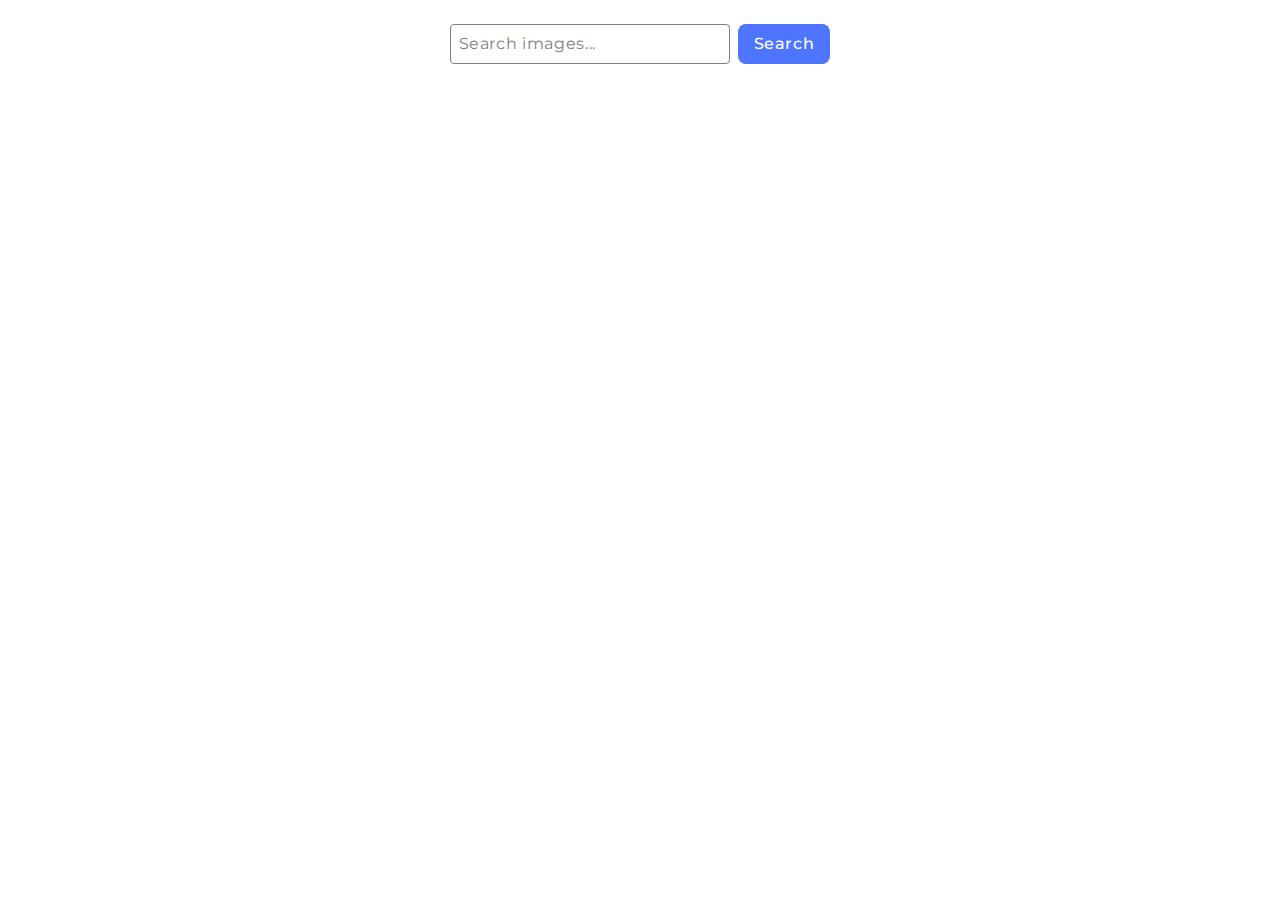
<file: src/index.html>
<!DOCTYPE html>
<html lang="en">
  <head>
    <meta charset="UTF-8" />
    <link rel="icon" type="image/svg+xml" href="/favicon.svg" />
    <meta name="viewport" content="width=device-width, initial-scale=1.0" />
    <title>Gallery</title>
    <link rel="preconnect" href="https://fonts.googleapis.com" />
    <link rel="preconnect" href="https://fonts.gstatic.com" crossorigin />
    <link
      href="https://fonts.googleapis.com/css2?family=Montserrat:ital,wght@0,400;0,700;1,500;1,600&display=swap"
      rel="stylesheet"
    />
    <link rel="stylesheet" href="./css/styles.css" />
  </head>
  <body>
    <form class="form">
      <input
        type="text"
        name="search"
        placeholder="Search images..."
        required
      />
      <button class="search-btn" type="submit">Search</button>
    </form>

    <div class="gallery-box">
      <span class="loader"></span>
      <ul class="gallery"></ul>
    </div>

    <script type="module" src="./main.js"></script>
  </body>
</html>
</file>
<file: src/css/styles.css>
/**
  |============================
  | include css partials with
  | default @import url()
  |============================
*/
@import url('./reset.css');
@import url('./header.css');

:root {
  font-family: Inter, Avenir, Helvetica, Arial, sans-serif;
  font-size: 16px;
  line-height: 24px;
  font-weight: 400;

  color: #242424;
  background-color: rgba(255, 255, 255, 0.87);

  font-synthesis: none;
  text-rendering: optimizeLegibility;
  -webkit-font-smoothing: antialiased;
  -moz-osx-font-smoothing: grayscale;
  -webkit-text-size-adjust: 100%;
}
</file>
